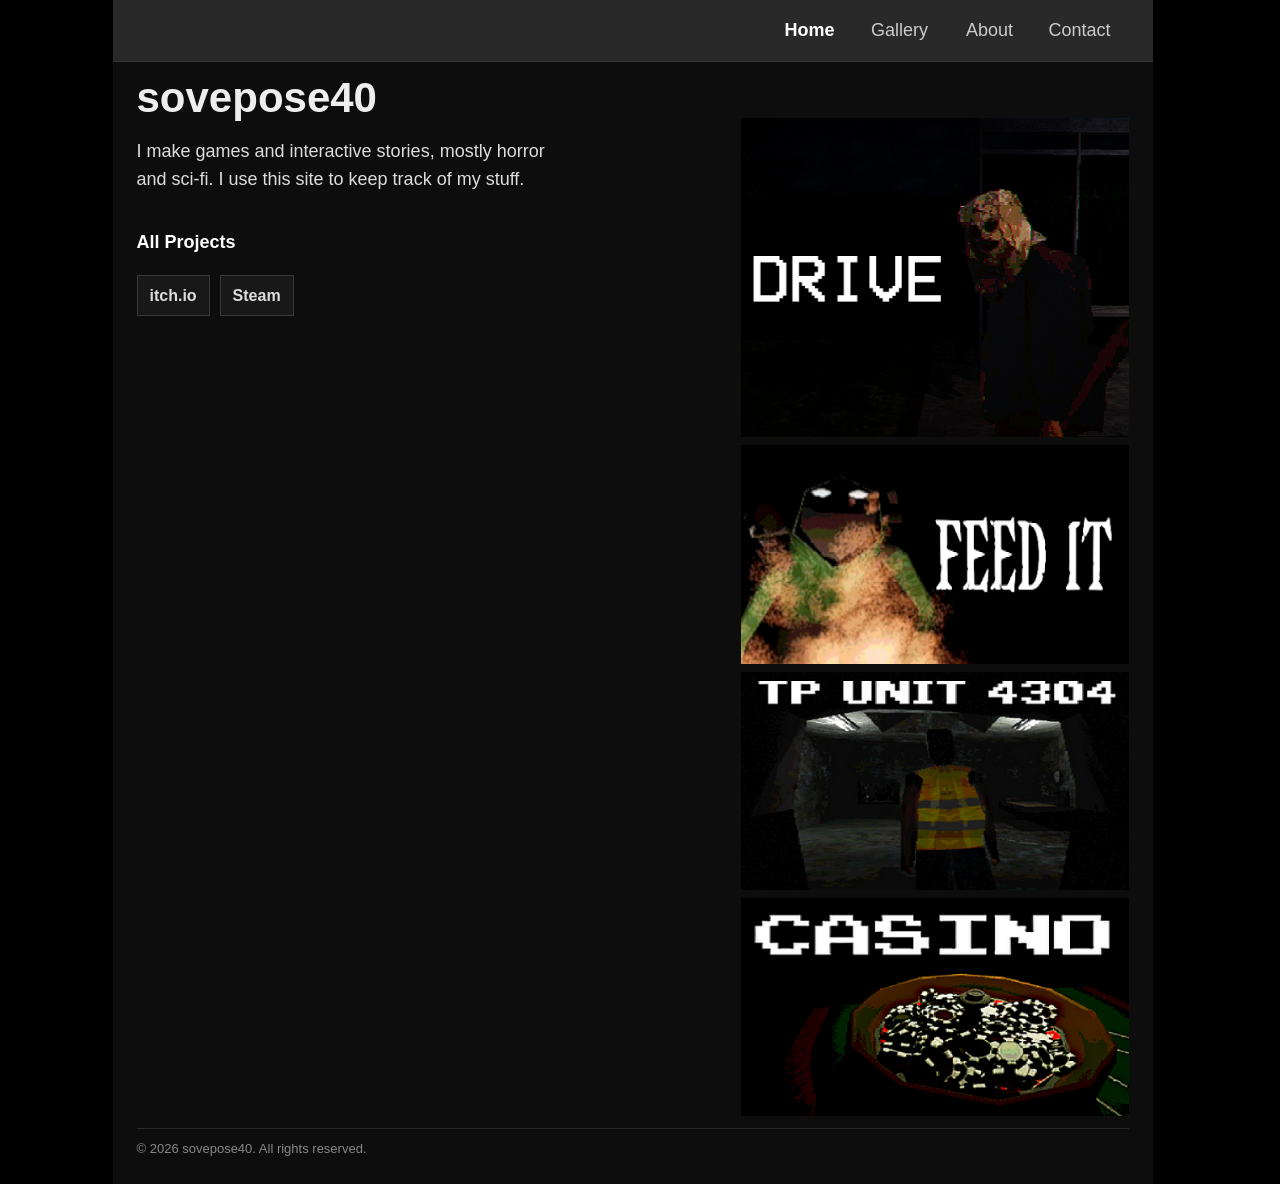
<file: index.html>
<!DOCTYPE html>
<html lang="en">

<head>
    <meta charset="UTF-8">
    <meta name="viewport" content="width=device-width, initial-scale=1.0">

    <title>sovepose40</title>

    <link rel="stylesheet" href="style.css?v=20261013-1">
</head>


<body class="home-page">
    <div class="site">
        <main class="home-layout">
            <header class="home-header">
                <nav aria-label="Main navigation">
                    <a href="./">Home</a>
                    <a href="gallery/">Gallery</a>
                    <a href="about/">About</a>
                    <a href="contact/">Contact</a>
                </nav>
            </header>

            <div class="home-main">
                <header class="home-heading">
                    <h1>sovepose40</h1>
                    <p class="home-intro">I make games and interactive stories, mostly horror and sci-fi. I use this site to keep track of my stuff.</p>
                    
                </header>
                <p class="all-projects-label">All Projects</p>
                <div class="home-platform-links" aria-label="Game platforms">
                    <a href="https://sovepose40.itch.io/" target="_blank" rel="noopener">itch.io</a>
                    <a href="https://store.steampowered.com/curator/46299975" target="_blank" rel="noopener">Steam</a>
                </div>
            </div>

            <aside class="image-rail" aria-label="More game artwork">
                <a href="https://sovepose40.itch.io/" target="_blank" rel="noopener" aria-label="Find Drive on itch.io">
                    <img src="images/DRIVE_LOGO.png" alt="Drive game artwork">
                </a>
                <a href="https://store.steampowered.com/curator/46299975" target="_blank" rel="noopener" aria-label="View Feed It on Steam">
                    <img src="images/feedit_header.png" alt="Feed It title artwork">
                </a>
                <a href="https://sovepose40.itch.io/trash-processing-unit-4304" target="_blank" rel="noopener" aria-label="View Trash Processing Unit 4304 on itch.io">
                    <img src="images/tpunit.png" alt="Trash Processing Unit 4304 game artwork">
                </a>
                <a href="https://sovepose40.itch.io/yes-i-saw-the-godot-tutorial/" target="_blank" rel="noopener" aria-label="View One More Game on itch.io">
                    <img src="images/casino.png" alt="One More Game artwork">
                </a>
            </aside>
            <footer class="home-footer">© 2026 sovepose40. All rights reserved.</footer>
        </main>
    </div>
</body>

</html>
</file>
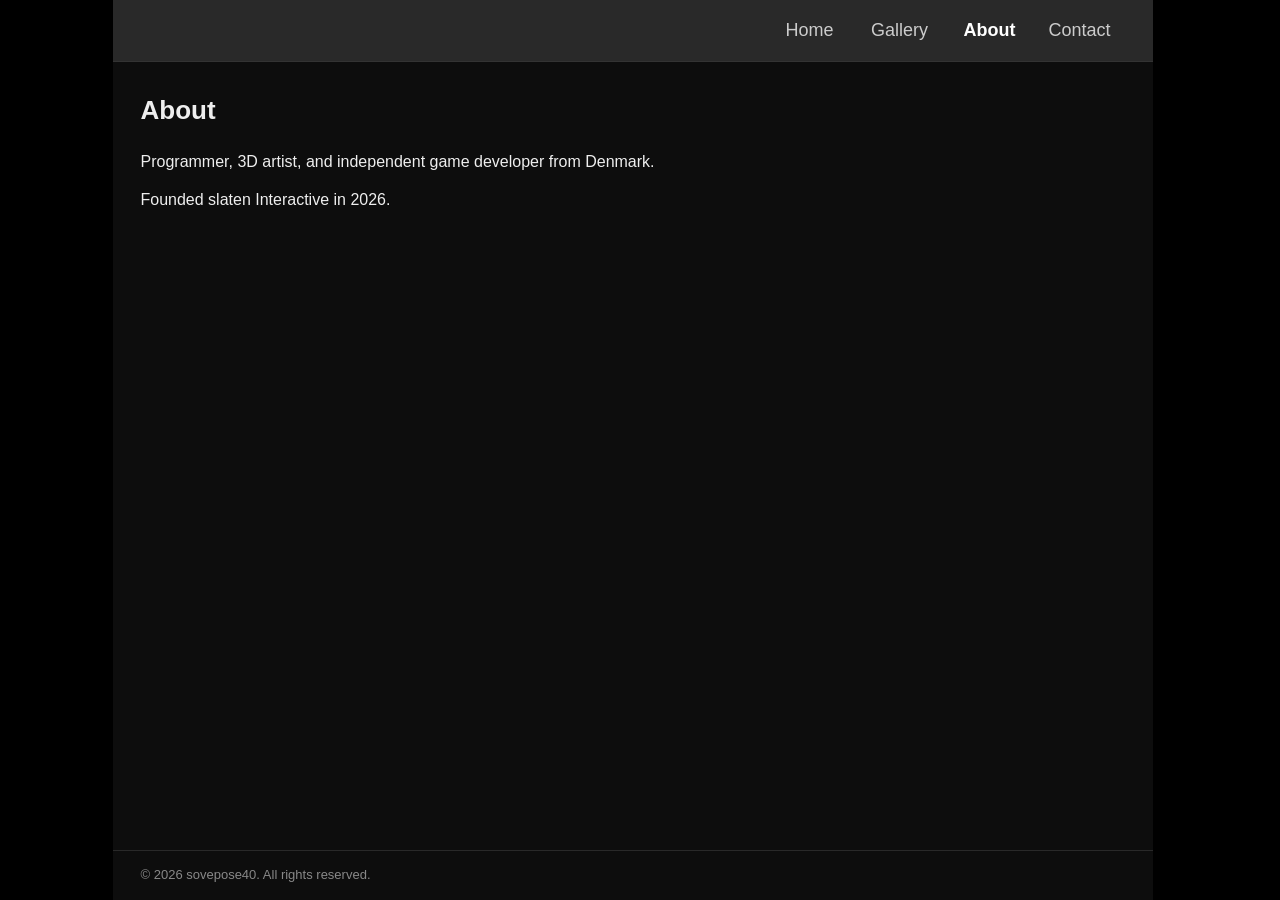
<file: about/index.html>
<!DOCTYPE html>
<html lang="en">

<head>
    <meta charset="UTF-8">
    <meta name="viewport" content="width=device-width, initial-scale=1.0">

    <title>About - sovepose40</title>

    <link rel="stylesheet" href="../style.css?v=20261013-2">
</head>


<body class="content-page">

<div class="site">

    <header class="page-header">
        <nav aria-label="Main navigation">
            <a href="../">Home</a>
            <a href="../gallery/">Gallery</a>
            <a href="./" aria-current="page">About</a>
            <a href="../contact/">Contact</a>
        </nav>
    </header>



    <main class="page-content">


        <h2>About</h2>


        <div class="about-text">
            <p>Programmer, 3D artist, and independent game developer from Denmark.</p>
            <p>Founded slaten Interactive in 2026.</p>
        </div>

    </main>

    <footer class="content-footer">© 2026 sovepose40. All rights reserved.</footer>

</div>

</body>

</html>
</file>
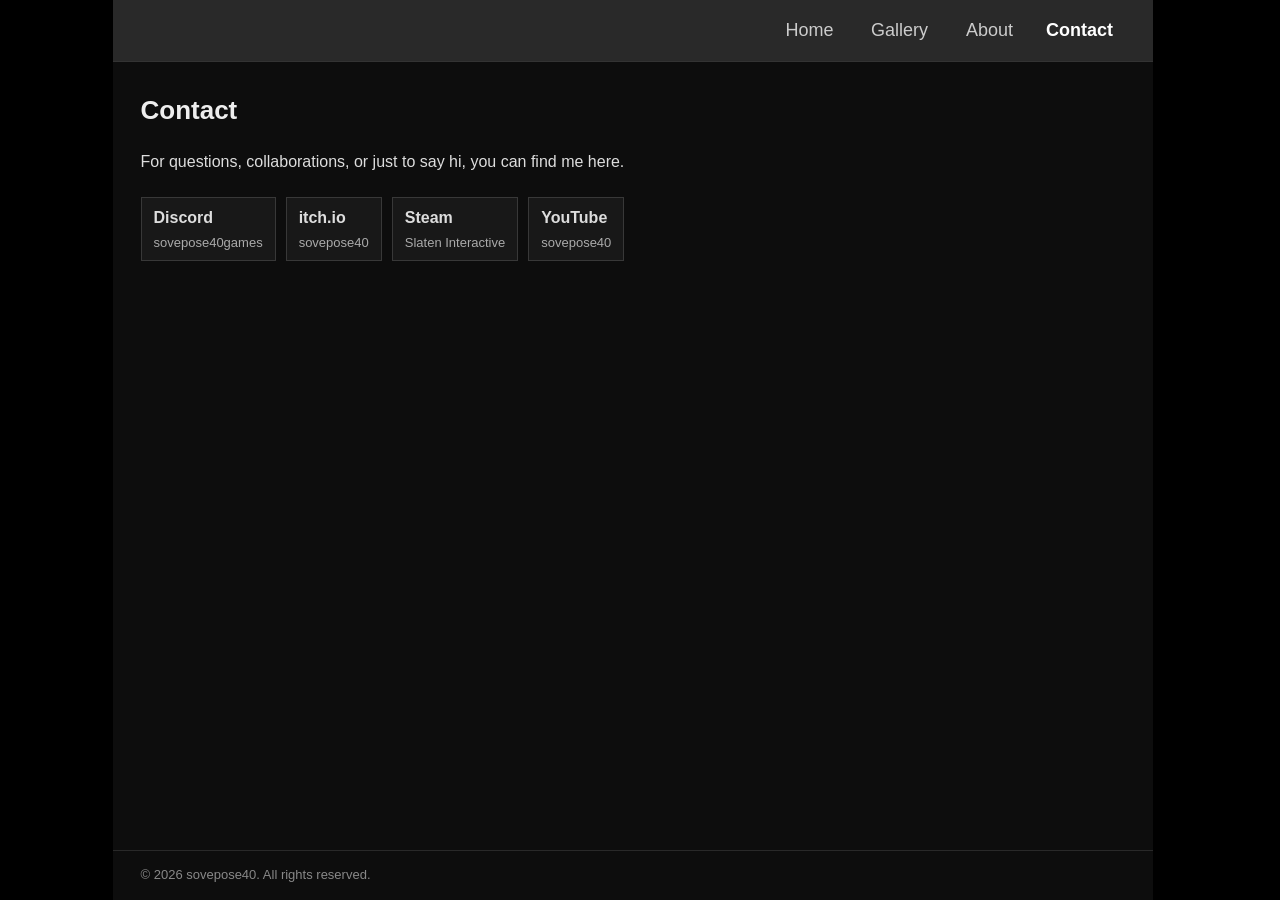
<file: contact/index.html>
<!DOCTYPE html>
<html lang="en">

<head>
    <meta charset="UTF-8">
    <meta name="viewport" content="width=device-width, initial-scale=1.0">

    <title>Contact - sovepose40</title>

    <link rel="stylesheet" href="../style.css?v=20261013-1">
</head>

<body class="content-page">

<div class="site">

    <header class="page-header">
        <nav aria-label="Main navigation">
            <a href="../">Home</a>
            <a href="../gallery/">Gallery</a>
            <a href="../about/">About</a>
            <a href="./" aria-current="page">Contact</a>
        </nav>
    </header>


    <main class="page-content contact-page">

        <h2>Contact</h2>
        <p class="contact-intro">For questions, collaborations, or just to say hi, you can find me here.</p>

        <div class="contact-links">
            <a href="https://discord.com/invite/MJYR3DsEG5">
                <span>Discord</span>
                <span>sovepose40games</span>
            </a>
            <a href="https://sovepose40.itch.io/">
                <span>itch.io</span>
                <span>sovepose40</span>
            </a>
            <a href="https://store.steampowered.com/curator/46299975">
                <span>Steam</span>
                <span>Slaten Interactive</span>
            </a>
            <a href="https://www.youtube.com/@sovepose40">
                <span>YouTube</span>
                <span>sovepose40</span>
            </a>
        </div>

    </main>

    <footer class="content-footer">© 2026 sovepose40. All rights reserved.</footer>

</div>

</body>

</html>
</file>
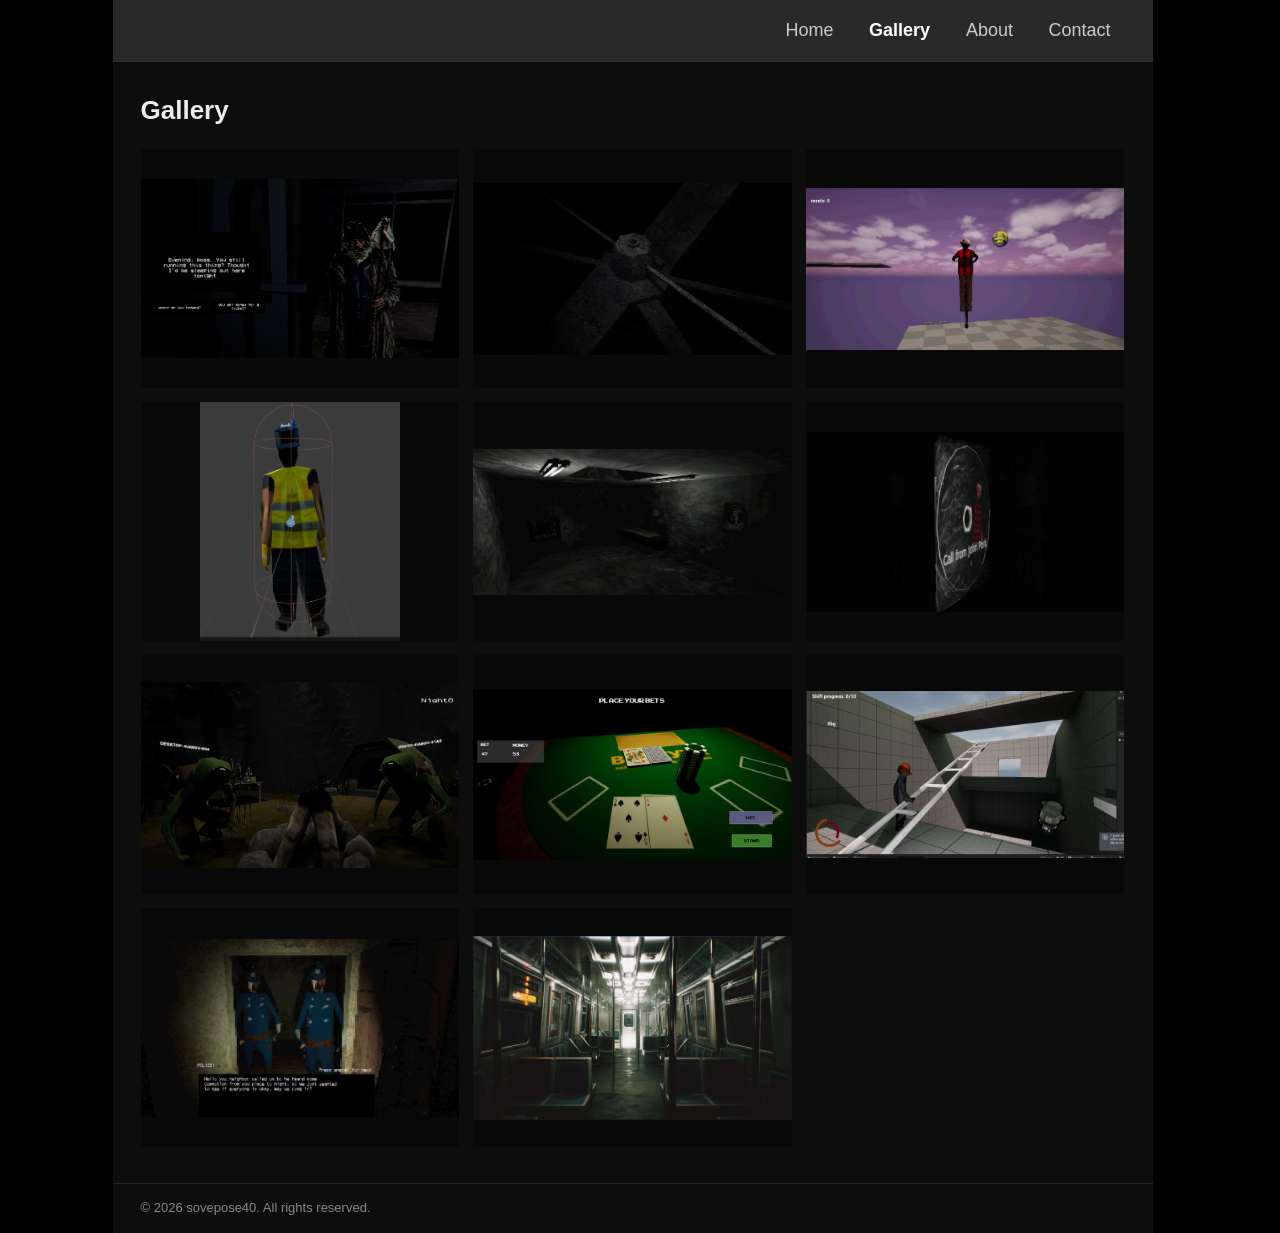
<file: gallery/index.html>
<!DOCTYPE html>
<html lang="en">

<head>
    <meta charset="UTF-8">
    <meta name="viewport" content="width=device-width, initial-scale=1.0">

    <title>Gallery - sovepose40</title>

    <link rel="stylesheet" href="../style.css?v=20261013-1">
</head>


<body class="content-page">

<div class="site">

    <header class="page-header">
        <nav aria-label="Main navigation">
            <a href="../">Home</a>
            <a href="./" aria-current="page">Gallery</a>
            <a href="../about/">About</a>
            <a href="../contact/">Contact</a>
        </nav>
    </header>



    <main class="page-content">


        <h2>Gallery</h2>
        <div class="gallery-preview">
            <button class="gallery-thumb" type="button" aria-label="View larger: Animated Call artwork">
                <img src="../images/sc_homeless.png" alt="Animated Call artwork">
            </button>
            <button class="gallery-thumb" type="button" aria-label="View larger: Mega artwork">
                <img src="../images/mega.png" alt="Mega artwork">
            </button>
            <button class="gallery-thumb" type="button" aria-label="View larger: Animated Call artwork">
                <img src="../images/sc_jpa.png" alt="Animated Call artwork">
            </button>
            <button class="gallery-thumb" type="button" aria-label="View larger: Man artwork">
                <img src="../images/man.png" alt="Man artwork">
            </button>
            <button class="gallery-thumb" type="button" aria-label="View larger: Room from Trash Processing Unit 4304">
                <img src="../images/tpunit_room.png" alt="Room from Trash Processing Unit 4304">
            </button>
             <button class="gallery-thumb" type="button" aria-label="View larger: Animated Call artwork">
                <img src="../images/gallery/call.gif" alt="Animated Call artwork">
            </button>
            <button class="gallery-thumb" type="button" aria-label="View larger: Animated Call artwork">
                <img src="../images/feedit_campfire.png" alt="Animated Call artwork">
            </button>
            <button class="gallery-thumb" type="button" aria-label="View larger: One More Game blackjack artwork">
                <img src="../images/casino_blackjack.png" alt="One More Game blackjack artwork">
            </button>
                <button class="gallery-thumb" type="button" aria-label="View larger: The Tell-Tale Heart police scene">
                <img src="../images/taskmanagers.png" alt="The Tell-Tale Heart police scene">
            </button>
            <button class="gallery-thumb" type="button" aria-label="View larger: The Tell-Tale Heart police scene">
                <img src="../images/gallery/thetelltaleheart_police.png" alt="The Tell-Tale Heart police scene">
            </button>
            <button class="gallery-thumb" type="button" aria-label="View larger: The Tell-Tale Heart police scene">
                <img src="../images/train.png" alt="The Tell-Tale Heart police scene">
            </button>
        </div>

        <dialog class="gallery-viewer" aria-label="Image preview">
            <img class="gallery-viewer-image" alt="">
        </dialog>


    </main>

    <footer class="content-footer">© 2026 sovepose40. All rights reserved.</footer>

</div>

<script src="gallery.js"></script>
</body>

</html>
</file>
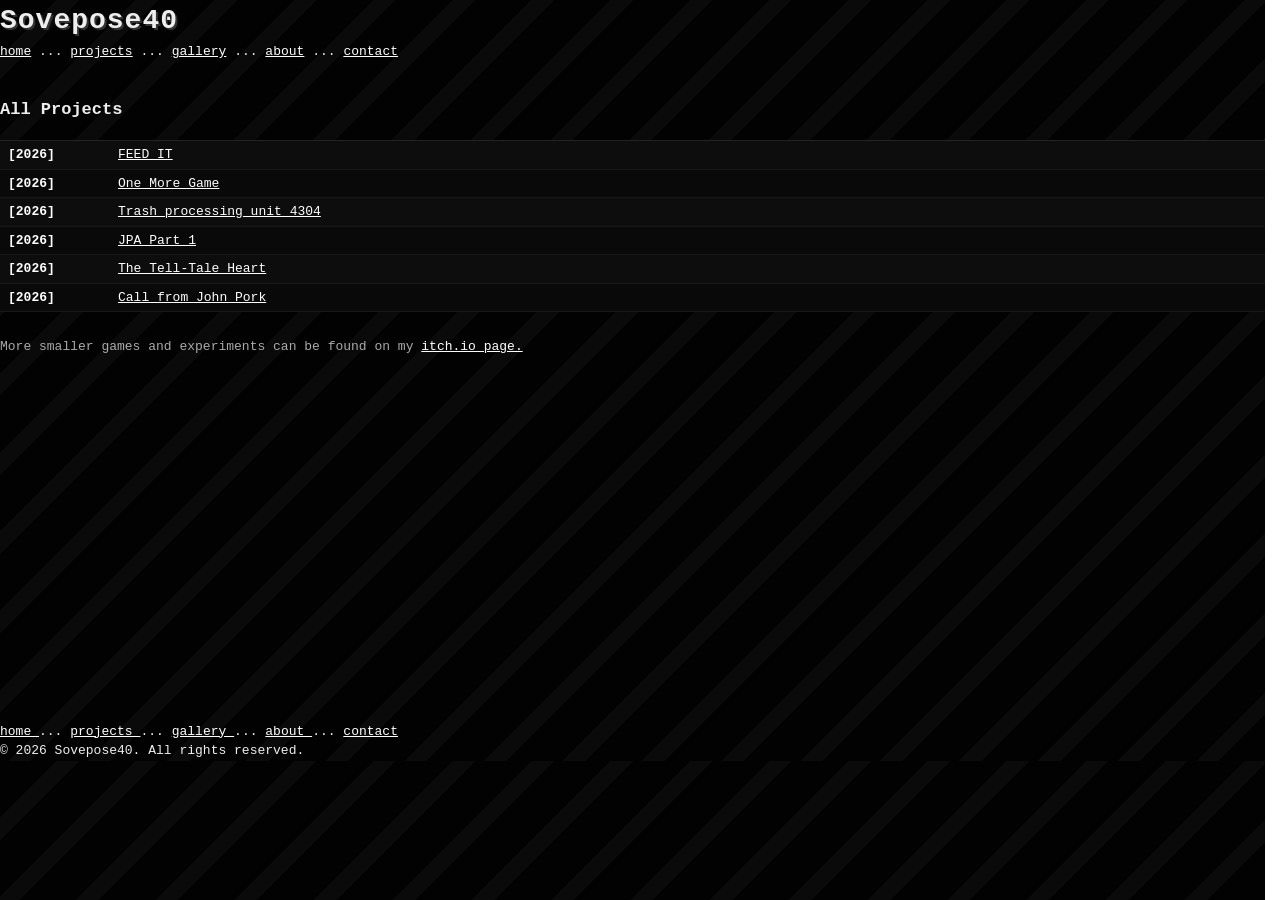
<file: projects/index.html>
<!DOCTYPE html>
<html lang="en">

<head>
    <meta charset="UTF-8">

    <meta
        name="viewport"
        content="width=device-width, initial-scale=1.0"
    >

    <title>Projects - sovepose40</title>

    <link rel="stylesheet" href="../style.css?v=20260909">


    <!-- ONLY affects this Projects page -->
    <style>

        .projects-page {
            min-height: 650px;
            padding: 25px 0 40px;
        }


        .projects-page h2 {
            margin-bottom: 18px;
        }


        /* =====================================
           PROJECT LIST
        ===================================== */

        .project-list {
            width: 100%;

            border-top: 1px solid #222;
        }


        .project-row {
            display: grid;

            grid-template-columns: 100px 1fr;

            gap: 10px;

            width: 100%;

            padding: 4px 8px;

            color: white;

            background: #0d0d0d;

            border-bottom: 1px solid #181818;

            text-decoration: none;
        }


        .project-row:nth-child(even) {
            background: #090909;
        }


        .project-row:hover {
            background: #181818;
            color: white;
        }


        .project-date {
            font-weight: bold;

            white-space: nowrap;
        }


        .project-name {
            white-space: nowrap;

            text-decoration: underline;
        }


        /* =====================================
           ITCH LINK
        ===================================== */

        .more-projects {
            margin-top: 25px;

            color: #aaa;
        }


        /* =====================================
           MOBILE
        ===================================== */

        @media (max-width: 650px) {

            .project-row {
                grid-template-columns: 80px 1fr;
            }

        }

    </style>

</head>


<body>

<div class="page">


    <!-- =====================================
         HEADER
    ====================================== -->

    <header>

        <div class="title-row">

            <h1>
                Sovepose40
            </h1>


        </div>


       <nav>
            <a href="../">home</a>
            <span>...</span>

            <a href="./">projects</a>
            <span>...</span>

            <a href="../gallery/">gallery</a>
            <span>...</span>

            <a href="../about/">about</a>
            <span>...</span>

            <a href="../contact/">contact</a>
        </nav>

    </header>



    <!-- =====================================
         PROJECTS
    ====================================== -->

    <main class="projects-page">

        <h2>
            All Projects
        </h2>


        <div class="project-list">


            <!-- PROJECT 01 -->

            <a
                href="feed-it/"
                class="project-row"
            >

                <span class="project-date">
                    [2026]
                </span>

                <span class="project-name">
                    FEED IT
                </span>

            </a>



            <!-- PROJECT 02 -->

            <a
                href="one-more-game/"
                class="project-row"
            >

                <span class="project-date">
                    [2026]
                </span>

                <span class="project-name">
                    One More Game
                </span>

            </a>

            <!-- PROJECT 06 -->

            <a
                href="tpunit/"
                class="project-row"
            >

                <span class="project-date">
                    [2026]
                </span>

                <span class="project-name">
                    Trash processing unit 4304
                </span>

            </a>


            <!-- PROJECT 04 -->

            <a
                href="jpa-part-1/"
                class="project-row"
            >

                <span class="project-date">
                    [2026]
                </span>

                <span class="project-name">
                    JPA Part 1
                </span>

            </a>


            <!-- PROJECT 05 -->

            <a
                href="tell-tale-heart/"
                class="project-row"
            >

                <span class="project-date">
                    [2026]
                </span>

                <span class="project-name">
                    The Tell-Tale Heart
                </span>

            </a>


            <!-- PROJECT 06 -->

            <a
                href="call-from-john-pork/"
                class="project-row"
            >

                <span class="project-date">
                    [2026]
                </span>

                <span class="project-name">
                    Call from John Pork
                </span>

            </a>





        </div>


        <p class="more-projects">

            More smaller games and experiments can be found on my

            <a
                href="https://sovepose40.itch.io/"
                target="_blank"
            >
                itch.io page.
            </a>

        </p>

    </main>



    <!-- =====================================
         FOOTER
    ====================================== -->

    <footer>

        <div>

            <a href="../">
                home
            </a>

            <span>...</span>

            <a href="./">
                projects
            </a>

            <span>...</span>

            <a href="../gallery/">
                gallery
            </a>

            <span>...</span>

            <a href="../about/">
                about
            </a>

            <span>...</span>

            <a href="../contact/">
                contact
            </a>

        </div>


        <span>
            © 2026 Sovepose40. All rights reserved.
        </span>

    </footer>


</div>

</body>

</html>
</file>
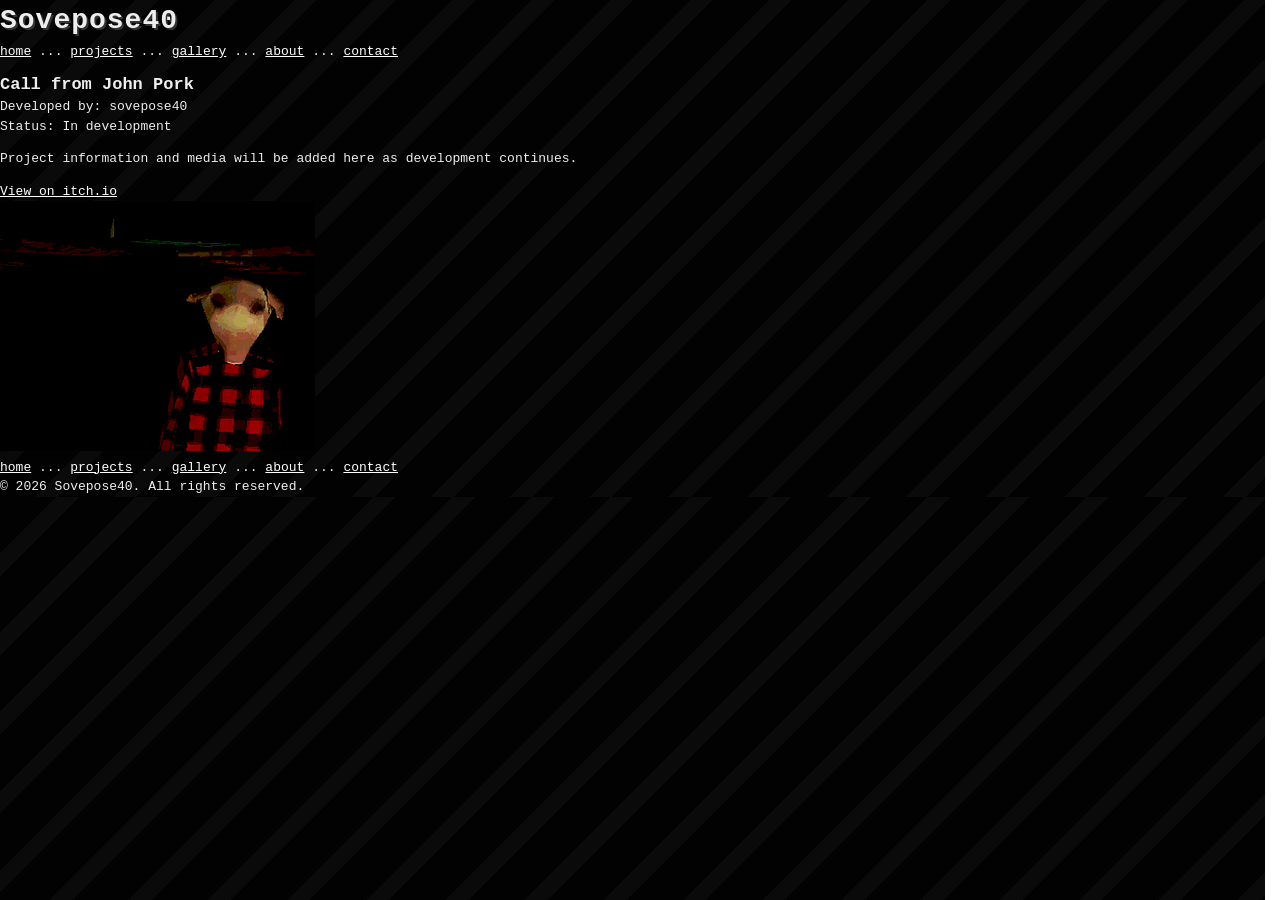
<file: projects/call-from-john-pork/index.html>
<!DOCTYPE html>
<html lang="en">

<head>
    <meta charset="UTF-8">
    <meta name="viewport" content="width=device-width, initial-scale=1.0">
    <title>Call from John Pork - sovepose40</title>
    <link rel="stylesheet" href="../../style.css?v=20260909">
</head>

<body>

<div class="page">

    <header>
        <div class="title-row">
            <h1>Sovepose40</h1>
        </div>

        <nav>
            <a href="../../">home</a>
            <span>...</span>
            <a href="../">projects</a>
            <span>...</span>
            <a href="../../gallery/">gallery</a>
            <span>...</span>
            <a href="../../about/">about</a>
            <span>...</span>
            <a href="../../contact/">contact</a>
        </nav>
    </header>

    <main class="game-page">

        <div class="game-layout">

            <div class="game-info">

                <h2>Call from John Pork</h2>

                <p class="game-details">
                    Developed by: sovepose40<br>
                    Status: In development
                </p>

                <p>
                    Project information and media will be added here as development continues.
                </p>

                <div class="game-buttons">

                    <a
                        href="https://sovepose40.itch.io/call-from-john-pork"
                        target="_blank"
                        rel="noopener"
                    >
                        View on itch.io
                    </a>

                </div>

            </div>

            <div class="game-images">

                <img
                    src="../../images/call from john pork.png"
                    alt="Call from John Pork project artwork"
                >

            </div>

        </div>
    </main>

    <footer>
        <div>
            <a href="../../">home</a>
            <span>...</span>
            <a href="../">projects</a>
            <span>...</span>
            <a href="../../gallery/">gallery</a>
            <span>...</span>
            <a href="../../about/">about</a>
            <span>...</span>
            <a href="../../contact/">contact</a>
        </div>

        <span>© 2026 Sovepose40. All rights reserved.</span>
    </footer>

</div>

</body>

</html>
</file>
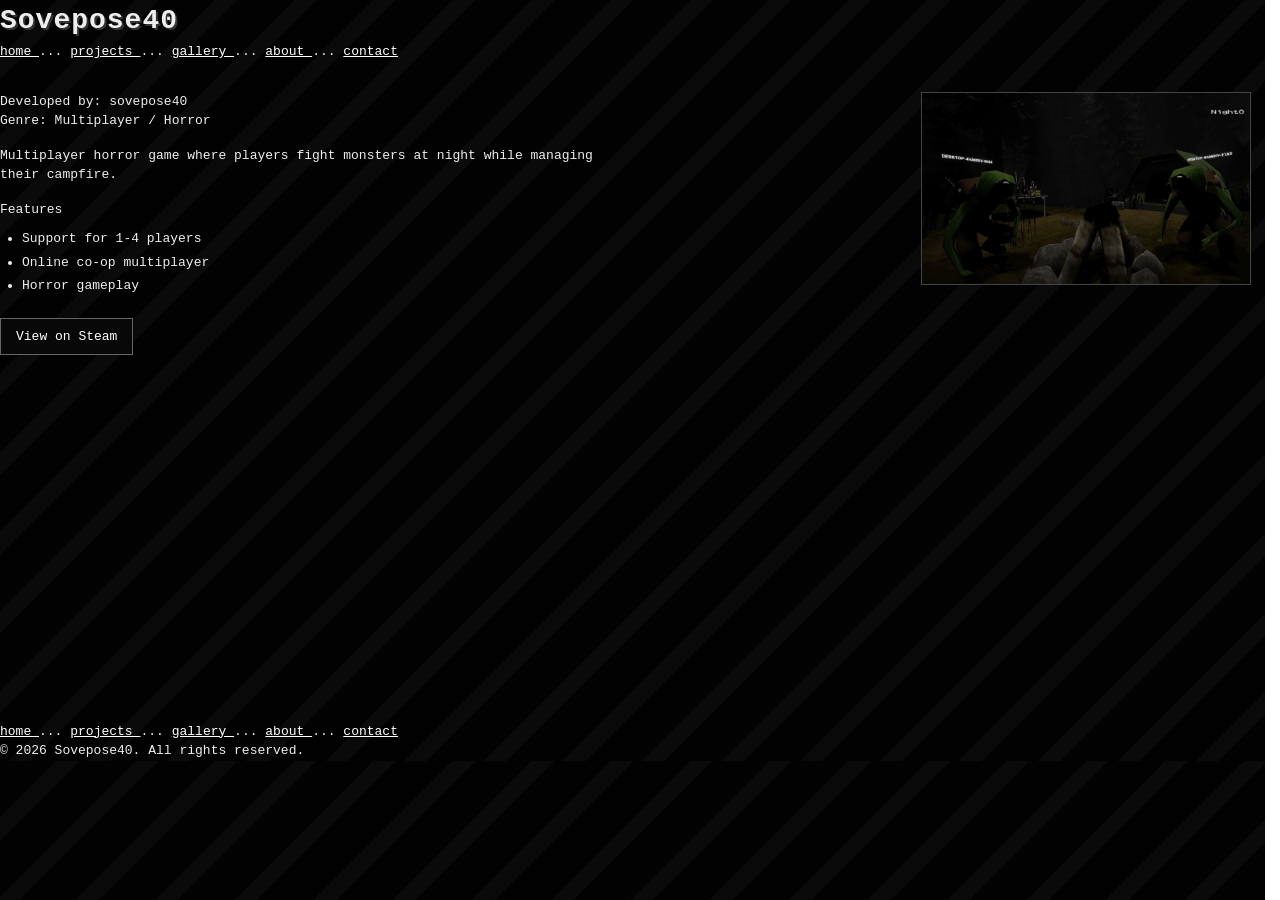
<file: projects/feed-it/index.html>
<!DOCTYPE html>
<html lang="en">

<head>
    <meta charset="UTF-8">

    <meta
        name="viewport"
        content="width=device-width, initial-scale=1.0"
    >

    <title>FEED IT - sovepose40</title>

    <!-- Your normal website CSS -->
    <link rel="stylesheet" href="../../style.css?v=20260909">


    <!--
        CSS ONLY FOR THIS PROJECT PAGE.
        This will NOT change your homepage.
    -->
    <style>

        /* =========================================
           PROJECT PAGE
        ========================================= */

        .game-page {
            min-height: 650px;

            padding: 20px 0 40px;
        }


        /* TITLE */

        .game-title-row {
            display: flex;

            justify-content: space-between;
            align-items: baseline;

            gap: 20px;

            margin-bottom: 15px;
        }


        .game-title-row h2 {
            margin: 0;

            font-size: 22px;
        }


        .game-title-row span {
            font-size: 11px;

            color: #ddd;
        }


        /* =========================================
           TWO COLUMN LAYOUT
        ========================================= */

        .game-layout {
            display: grid;

            grid-template-columns:
                minmax(0, 1fr)
                330px;

            padding-right: 14px;

            gap: 30px;

            align-items: start;
        }


        /* =========================================
           LEFT TEXT
        ========================================= */

        .game-info {
            min-width: 0;
        }


        .game-info p {
            margin-bottom: 15px;
        }


        .game-details {
            line-height: 1.5;
        }


        .game-features {
            margin-top: -5px;
            margin-bottom: 22px;

            padding-left: 22px;
        }


        .game-features li {
            margin-bottom: 4px;
        }


        /* =========================================
           STEAM / ITCH BUTTONS
        ========================================= */

        .game-buttons {
            display: flex;

            flex-wrap: wrap;

            gap: 8px;

            margin-top: 22px;
        }


        .game-buttons a {
            display: inline-block;

            padding: 8px 15px;

            color: white;
            background: #080808;

            border: 1px solid #666;

            text-decoration: none;
        }


        .game-buttons a:hover {
            background: white;

            color: black;

            border-color: white;
        }


        /* =========================================
           RIGHT SIDE IMAGES
        ========================================= */

        .game-images {
            width: 100%;

            display: flex;

            flex-direction: column;

            gap: 12px;
        }


        .game-images img,
        .game-images video {
            display: block;

            width: 100%;
            max-width: 100%;

            height: auto;

            border: 1px solid #444;

            background: #0b0b0b;
        }


        /* =========================================
           MOBILE
        ========================================= */

        @media (max-width: 650px) {

            .game-layout {
                grid-template-columns: 1fr;

                padding-right: 0;
            }


            .game-images {
                width: 100%;
            }


            .game-images img,
            .game-images video {
                width: 100%;
            }

        }

    </style>

</head>


<body>

<div class="page">


    <!-- =========================================
         HEADER
    ========================================== -->

    <header>

        <div class="title-row">

            <h1>
                Sovepose40
            </h1>


        </div>


        <nav>

            <a href="../../">
                home
            </a>
              <span>...</span>

                        <a href="../../projects/">
                projects
            </a>

          

            <span>...</span>

            <a href="../../gallery/">
                gallery
            </a>

            <span>...</span>

            <a href="../../about/">
                about
            </a>

            <span>...</span>

            <a href="../../contact/">
                contact
            </a>

        </nav>

    </header>



    <!-- =========================================
         FEED IT
    ========================================== -->

    <main class="game-page">


        <!-- TWO COLUMNS -->

        <div class="game-layout">


            <!-- =============================
                 LEFT SIDE
            ============================== -->

            <div class="game-info">


                <p class="game-details">

                    Developed by: sovepose40<br>
           
                    Genre: Multiplayer / Horror

                </p>


                <p>
                    Multiplayer horror game where players fight monsters at night while managing their campfire.
                 
                </p>


                <p>
            
                </p>


                <p>
                    Features
                </p>


                <ul class="game-features">

                    <li>
                         Support for 1-4 players 
                    </li>

                    <li>
                        Online co-op multiplayer
                    </li>
                
                    <li>
                        Horror gameplay
                    </li>


                </ul>



                <div class="game-buttons">

                    <a
                        href="https://store.steampowered.com/developer/sovestudio"
                        target="_blank"
                    >
                        View on Steam
                    </a>


                   
                </div>

            </div>



            <!-- =============================
                 RIGHT SIDE
            ============================== -->

            <div class="game-images">


                <!--
                    CHANGE THE FILENAME BELOW
                    TO YOUR ACTUAL IMAGE FILE
                -->

                <img
                    src="../../images/feedit_campfire.png"
                    alt="FEED IT gameplay"
                >



                <!--
                    SECOND IMAGE - OPTIONAL

                    Uncomment this when you have another image:

                <img
                    src="../../images/feed-it-2.jpg"
                    alt="FEED IT gameplay"
                >

                -->



                <!--
                    VIDEO - OPTIONAL

                    You can use this instead of an image:

                <video
                    autoplay
                    muted
                    loop
                    playsinline
                    controls
                >

                    <source
                        src="../../videos/feed-it.mp4"
                        type="video/mp4"
                    >

                </video>

                -->


            </div>


        </div>

    </main>



    <!-- =========================================
         FOOTER
    ========================================== -->

    <footer>

        <div>

            <a href="../../">
                home
            </a>

            <span>...</span>

            <a href="../">
                projects
            </a>

            <span>...</span>

            <a href="../../gallery/">
                gallery
            </a>

            <span>...</span>

            <a href="../../about/">
                about
            </a>

            <span>...</span>

            <a href="../../contact/">
                contact
            </a>

        </div>


        <span>
            © 2026 Sovepose40. All rights reserved.
        </span>

    </footer>


</div>

</body>

</html>
</file>
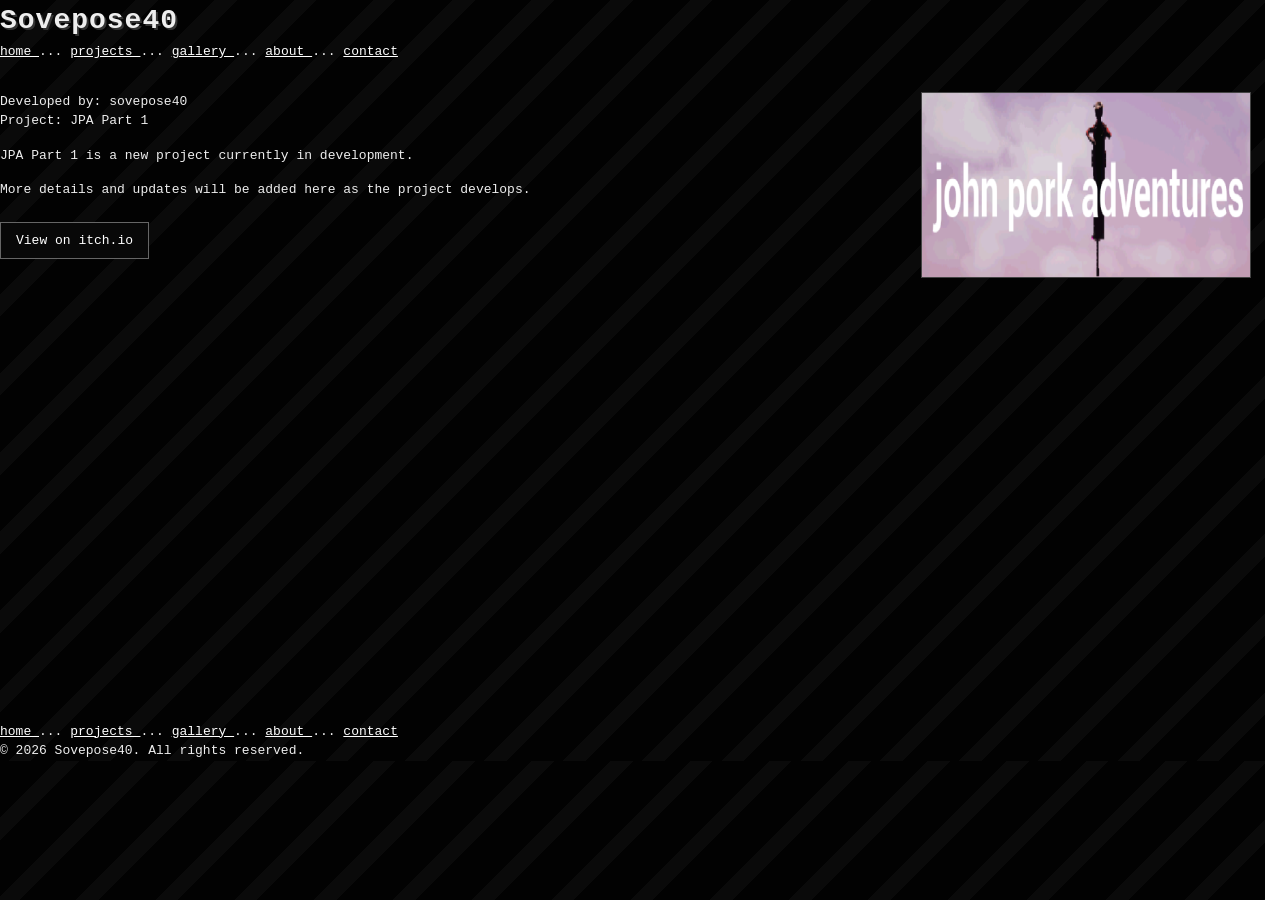
<file: projects/jpa-part-1/index.html>
<!DOCTYPE html>
<html lang="en">

<head>
    <meta charset="UTF-8">

    <meta
        name="viewport"
        content="width=device-width, initial-scale=1.0"
    >

    <title>JPA Part 1 - sovepose40</title>

    <link rel="stylesheet" href="../../style.css?v=20260909">

    <style>

        .game-page {
            min-height: 650px;

            padding: 20px 0 40px;
        }

        .game-layout {
            display: grid;

            grid-template-columns:
                minmax(0, 1fr)
                330px;

            padding-right: 14px;

            gap: 30px;

            align-items: start;
        }

        .game-info {
            min-width: 0;
        }

        .game-info p {
            margin-bottom: 15px;
        }

        .game-details {
            line-height: 1.5;
        }

        .game-buttons {
            display: flex;
            flex-wrap: wrap;
            gap: 8px;
            margin-top: 22px;
        }

        .game-buttons a {
            display: inline-block;
            padding: 8px 15px;
            color: white;
            background: #080808;
            border: 1px solid #666;
            text-decoration: none;
        }

        .game-buttons a:hover {
            background: white;
            color: black;
            border-color: white;
        }

        .game-images {
            width: 100%;

            display: flex;
            flex-direction: column;
            gap: 12px;
        }

        .game-images img {
            display: block;
            width: 100%;
            height: auto;
            border: 1px solid #444;
            background: #0b0b0b;
        }

        @media (max-width: 650px) {

            .game-layout {
                grid-template-columns: 1fr;
                padding-right: 0;
            }

            .game-images {
                width: 100%;
            }

        }

    </style>

</head>

<body>

<div class="page">

    <header>

        <div class="title-row">

            <h1>
                Sovepose40
            </h1>

        </div>

        <nav>

            <a href="../../">
                home
            </a>

            <span>...</span>

            <a href="../">
                projects
            </a>

            <span>...</span>

            <a href="../../gallery/">
                gallery
            </a>

            <span>...</span>

            <a href="../../about/">
                about
            </a>

            <span>...</span>

            <a href="../../contact/">
                contact
            </a>

        </nav>

    </header>

    <main class="game-page">

        <div class="game-layout">

            <div class="game-info">

                <p class="game-details">
                    Developed by: sovepose40<br>
                    Project: JPA Part 1
                </p>

                <p>
                    JPA Part 1 is a new project currently in development.
                </p>

                <p>
                    More details and updates will be added here as the project develops.
                </p>

                <div class="game-buttons">

                    <a
                        href="https://sovepose40.itch.io/john-pork-adventures"
                        target="_blank"
                        rel="noopener"
                    >
                        View on itch.io
                    </a>

                </div>

            </div>

            <div class="game-images">

                <img
                    src="../../images/jpa.png"
                    alt="JPA Part 1 project artwork"
                >

            </div>

        </div>

    </main>

    <footer>

        <div>

            <a href="../../">
                home
            </a>

            <span>...</span>

            <a href="../">
                projects
            </a>

            <span>...</span>

            <a href="../../gallery/">
                gallery
            </a>

            <span>...</span>

            <a href="../../about/">
                about
            </a>

            <span>...</span>

            <a href="../../contact/">
                contact
            </a>

        </div>

        <span>
            © 2026 Sovepose40. All rights reserved.
        </span>

    </footer>

</div>

</body>

</html>
</file>
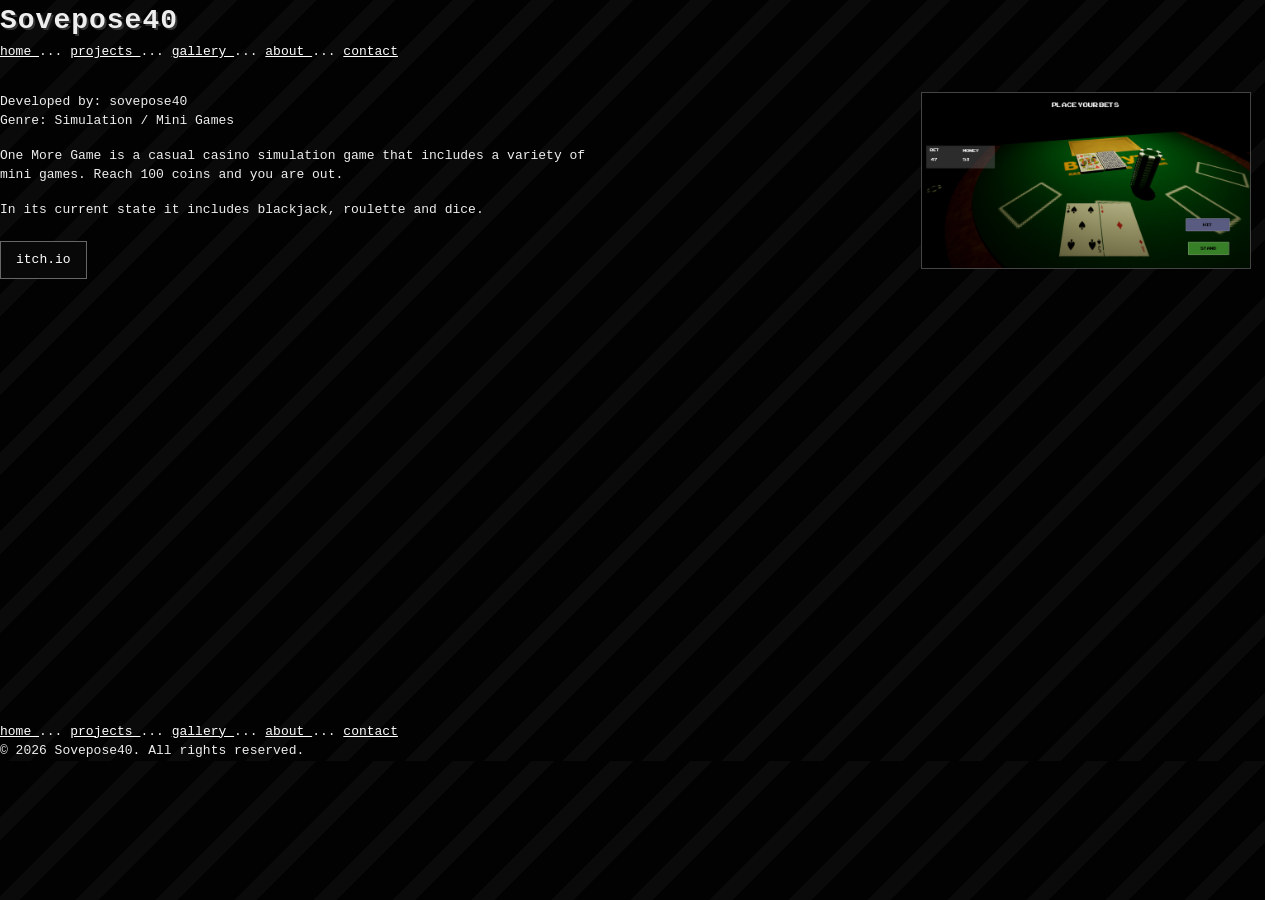
<file: projects/one-more-game/index.html>
<!DOCTYPE html>
<html lang="en">

<head>
    <meta charset="UTF-8">

    <meta
        name="viewport"
        content="width=device-width, initial-scale=1.0"
    >

    <title>FEED IT - sovepose40</title>

    <!-- Your normal website CSS -->
    <link rel="stylesheet" href="../../style.css?v=20260909">


    <!--
        CSS ONLY FOR THIS PROJECT PAGE.
        This will NOT change your homepage.
    -->
    <style>

        /* =========================================
           PROJECT PAGE
        ========================================= */

        .game-page {
            min-height: 650px;

            padding: 20px 0 40px;
        }


        /* TITLE */

        .game-title-row {
            display: flex;

            justify-content: space-between;
            align-items: baseline;

            gap: 20px;

            margin-bottom: 15px;
        }


        .game-title-row h2 {
            margin: 0;

            font-size: 22px;
        }


        .game-title-row span {
            font-size: 11px;

            color: #ddd;
        }


        /* =========================================
           TWO COLUMN LAYOUT
        ========================================= */

        .game-layout {
            display: grid;

            grid-template-columns:
                minmax(0, 1fr)
                330px;

            padding-right: 14px;

            gap: 30px;

            align-items: start;
        }


        /* =========================================
           LEFT TEXT
        ========================================= */

        .game-info {
            min-width: 0;
        }


        .game-info p {
            margin-bottom: 15px;
        }


        .game-details {
            line-height: 1.5;
        }


        .game-features {
            margin-top: -5px;
            margin-bottom: 22px;

            padding-left: 22px;
        }


        .game-features li {
            margin-bottom: 4px;
        }


        /* =========================================
           STEAM / ITCH BUTTONS
        ========================================= */

        .game-buttons {
            display: flex;

            flex-wrap: wrap;

            gap: 8px;

            margin-top: 22px;
        }


        .game-buttons a {
            display: inline-block;

            padding: 8px 15px;

            color: white;
            background: #080808;

            border: 1px solid #666;

            text-decoration: none;
        }


        .game-buttons a:hover {
            background: white;

            color: black;

            border-color: white;
        }


        /* =========================================
           RIGHT SIDE IMAGES
        ========================================= */

        .game-images {
            width: 100%;

            display: flex;

            flex-direction: column;

            gap: 12px;
        }


        .game-images img,
        .game-images video {
            display: block;

            width: 100%;
            max-width: 100%;

            height: auto;

            border: 1px solid #444;

            background: #0b0b0b;
        }


        /* =========================================
           MOBILE
        ========================================= */

        @media (max-width: 650px) {

            .game-layout {
                grid-template-columns: 1fr;

                padding-right: 0;
            }


            .game-images {
                width: 100%;
            }


            .game-images img,
            .game-images video {
                width: 100%;
            }

        }

    </style>

</head>


<body>

<div class="page">


    <!-- =========================================
         HEADER
    ========================================== -->

    <header>

        <div class="title-row">

            <h1>
                Sovepose40
            </h1>


        </div>


        <nav>

            <a href="../../">
                home
            </a>

            <span>...</span>

            <a href="../">
                projects
            </a>

            <span>...</span>

            <a href="../../gallery/">
                gallery
            </a>

            <span>...</span>

            <a href="../../about/">
                about
            </a>

            <span>...</span>

            <a href="../../contact/">
                contact
            </a>

        </nav>

    </header>



    <!-- =========================================
         FEED IT
    ========================================== -->

    <main class="game-page">


        <!-- TWO COLUMNS -->

        <div class="game-layout">


            <!-- =============================
                 LEFT SIDE
            ============================== -->

            <div class="game-info">


                <p class="game-details">

                    Developed by: sovepose40<br>

                                Genre: Simulation / Mini Games<br>

                </p>


                <p>
                    One More Game is a casual casino simulation game that includes a variety of mini games. Reach 100 coins and you are out.
                </p>
In its current state it includes blackjack, roulette and dice.

                <p>
                  
                </p>


               



                <div class="game-buttons">

                    


                    <a
                        href="https://sovepose40.itch.io/yes-i-saw-the-godot-tutorial/"
                        target="_blank"
                    >
                        itch.io
                    </a>

                </div>

            </div>



            <!-- =============================
                 RIGHT SIDE
            ============================== -->

            <div class="game-images">


                <!--
                    CHANGE THE FILENAME BELOW
                    TO YOUR ACTUAL IMAGE FILE
                -->

                <img
                    src="../../images/casino_blackjack.png"
                    alt="FEED IT gameplay"
                >



                <!--
                    SECOND IMAGE - OPTIONAL

                    Uncomment this when you have another image:

                <img
                    src="../../images/feed-it-2.jpg"
                    alt="FEED IT gameplay"
                >

                -->



                <!--
                    VIDEO - OPTIONAL

                    You can use this instead of an image:

                <video
                    autoplay
                    muted
                    loop
                    playsinline
                    controls
                >

                    <source
                        src="../../videos/feed-it.mp4"
                        type="video/mp4"
                    >

                </video>

                -->


            </div>


        </div>

    </main>



    <!-- =========================================
         FOOTER
    ========================================== -->

    <footer>

        <div>

            <a href="../../">
                home
            </a>

            <span>...</span>

            <a href="../">
                projects
            </a>

            <span>...</span>

            <a href="../../gallery/">
                gallery
            </a>

            <span>...</span>

            <a href="../../about/">
                about
            </a>

            <span>...</span>

            <a href="../../contact/">
                contact
            </a>

        </div>


        <span>
            © 2026 Sovepose40. All rights reserved.
        </span>

    </footer>


</div>

</body>

</html>
</file>
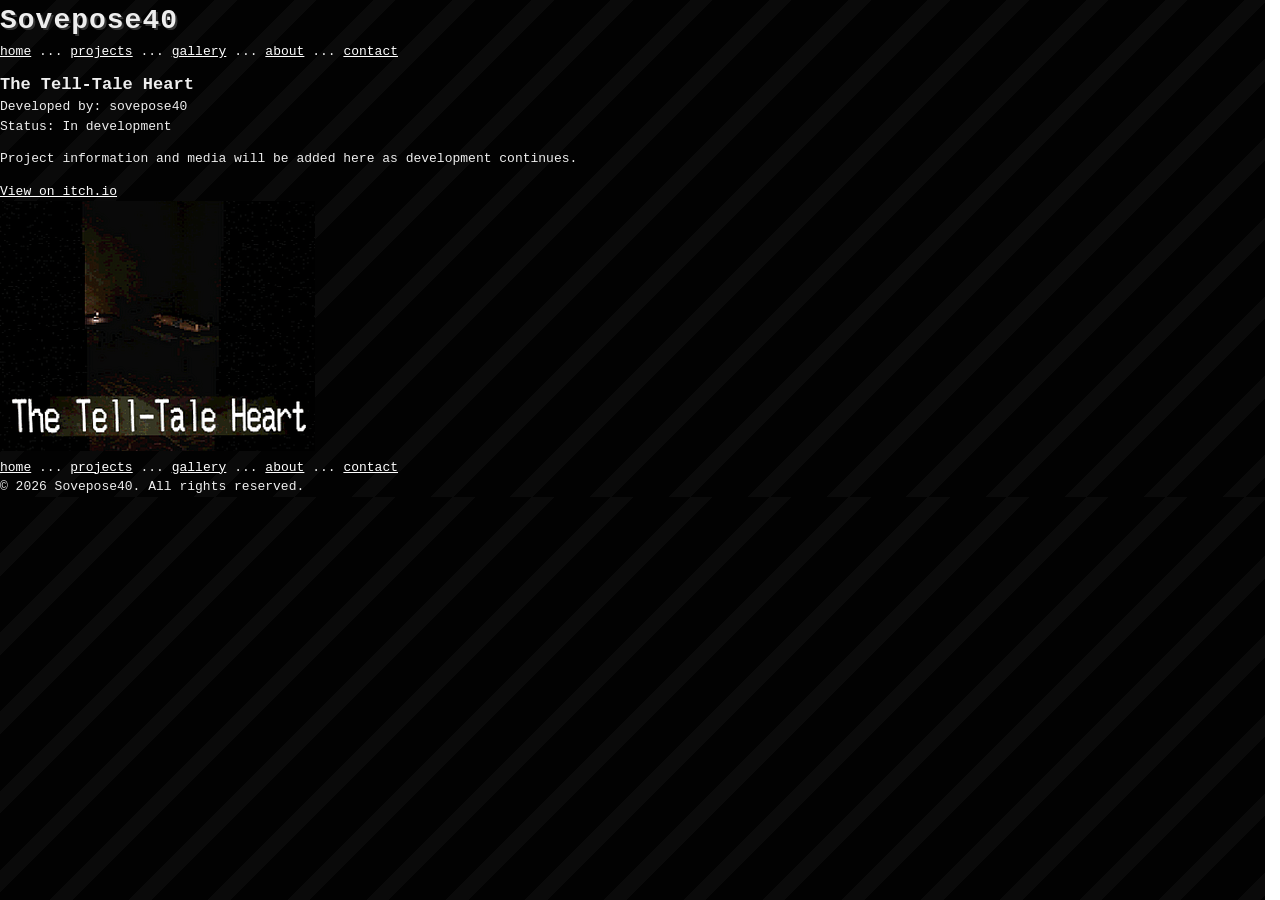
<file: projects/tell-tale-heart/index.html>
<!DOCTYPE html>
<html lang="en">

<head>
    <meta charset="UTF-8">
    <meta name="viewport" content="width=device-width, initial-scale=1.0">
    <title>The Tell-Tale Heart - sovepose40</title>
    <link rel="stylesheet" href="../../style.css?v=20260909">
</head>

<body>

<div class="page">

    <header>
        <div class="title-row">
            <h1>Sovepose40</h1>
        </div>

        <nav>
            <a href="../../">home</a>
            <span>...</span>
            <a href="../">projects</a>
            <span>...</span>
            <a href="../../gallery/">gallery</a>
            <span>...</span>
            <a href="../../about/">about</a>
            <span>...</span>
            <a href="../../contact/">contact</a>
        </nav>
    </header>

    <main class="game-page">

        <div class="game-layout">

            <div class="game-info">

                <h2>The Tell-Tale Heart</h2>

                <p class="game-details">
                    Developed by: sovepose40<br>
                    Status: In development
                </p>

                <p>
                    Project information and media will be added here as development continues.
                </p>

                <div class="game-buttons">

                    <a
                        href="https://sovepose40.itch.io/the-tell-tale-heart"
                        target="_blank"
                        rel="noopener"
                    >
                        View on itch.io
                    </a>

                </div>

            </div>

            <div class="game-images">

                <img
                    src="../../images/teh tell tale heart.png"
                    alt="The Tell-Tale Heart project artwork"
                >

            </div>

        </div>
    </main>

    <footer>
        <div>
            <a href="../../">home</a>
            <span>...</span>
            <a href="../">projects</a>
            <span>...</span>
            <a href="../../gallery/">gallery</a>
            <span>...</span>
            <a href="../../about/">about</a>
            <span>...</span>
            <a href="../../contact/">contact</a>
        </div>

        <span>© 2026 Sovepose40. All rights reserved.</span>
    </footer>

</div>

</body>

</html>
</file>
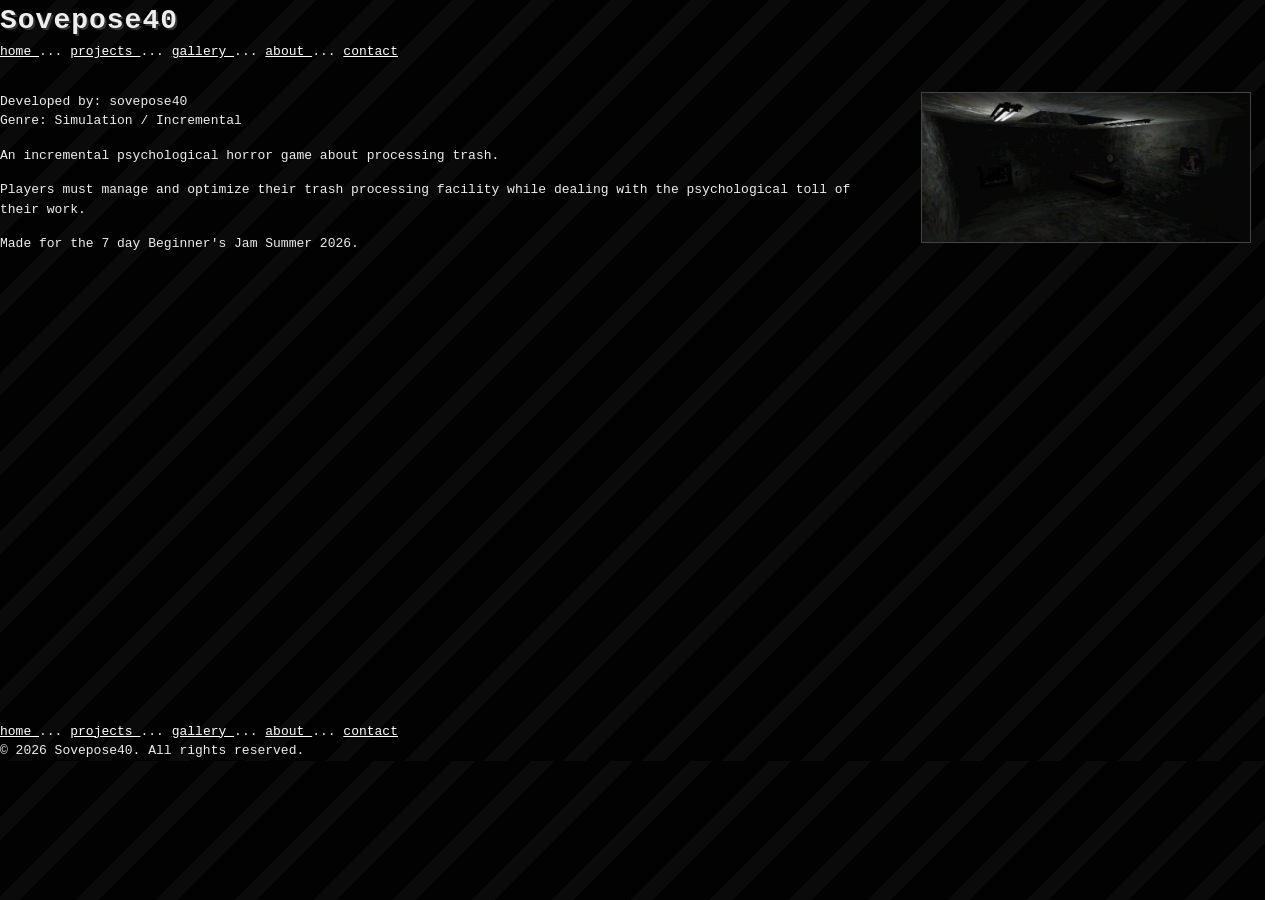
<file: projects/tpunit/index.html>
<!DOCTYPE html>
<html lang="en">

<head>
    <meta charset="UTF-8">

    <meta
        name="viewport"
        content="width=device-width, initial-scale=1.0"
    >

    <title>FEED IT - sovepose40</title>

    <!-- Your normal website CSS -->
    <link rel="stylesheet" href="../../style.css?v=20260909">


    <!--
        CSS ONLY FOR THIS PROJECT PAGE.
        This will NOT change your homepage.
    -->
    <style>

        /* =========================================
           PROJECT PAGE
        ========================================= */

        .game-page {
            min-height: 650px;

            padding: 20px 0 40px;
        }


        /* TITLE */

        .game-title-row {
            display: flex;

            justify-content: space-between;
            align-items: baseline;

            gap: 20px;

            margin-bottom: 15px;
        }


        .game-title-row h2 {
            margin: 0;

            font-size: 22px;
        }


        .game-title-row span {
            font-size: 11px;

            color: #ddd;
        }


        /* =========================================
           TWO COLUMN LAYOUT
        ========================================= */

        .game-layout {
            display: grid;

            grid-template-columns:
                minmax(0, 1fr)
                330px;

            padding-right: 14px;

            gap: 30px;

            align-items: start;
        }


        /* =========================================
           LEFT TEXT
        ========================================= */

        .game-info {
            min-width: 0;
        }


        .game-info p {
            margin-bottom: 15px;
        }


        .game-details {
            line-height: 1.5;
        }


        .game-features {
            margin-top: -5px;
            margin-bottom: 22px;

            padding-left: 22px;
        }


        .game-features li {
            margin-bottom: 4px;
        }


        /* =========================================
           STEAM / ITCH BUTTONS
        ========================================= */

        .game-buttons {
            display: flex;

            flex-wrap: wrap;

            gap: 8px;

            margin-top: 22px;
        }


        .game-buttons a {
            display: inline-block;

            padding: 8px 15px;

            color: white;
            background: #080808;

            border: 1px solid #666;

            text-decoration: none;
        }


        .game-buttons a:hover {
            background: white;

            color: black;

            border-color: white;
        }


        /* =========================================
           RIGHT SIDE IMAGES
        ========================================= */

        .game-images {
            width: 100%;

            display: flex;

            flex-direction: column;

            gap: 12px;
        }


        .game-images img,
        .game-images video {
            display: block;

            width: 100%;
            max-width: 100%;

            height: auto;

            border: 1px solid #444;

            background: #0b0b0b;
        }


        /* =========================================
           MOBILE
        ========================================= */

        @media (max-width: 650px) {

            .game-layout {
                grid-template-columns: 1fr;

                padding-right: 0;
            }


            .game-images {
                width: 100%;
            }


            .game-images img,
            .game-images video {
                width: 100%;
            }

        }

    </style>

</head>


<body>

<div class="page">


    <!-- =========================================
         HEADER
    ========================================== -->

    <header>

        <div class="title-row">

            <h1>
                Sovepose40
            </h1>


        </div>


        <nav>

            <a href="../../">
                home
            </a>

            <span>...</span>

            <a href="../">
                projects
            </a>

            <span>...</span>

            <a href="../../gallery/">
                gallery
            </a>

            <span>...</span>

            <a href="../../about/">
                about
            </a>

            <span>...</span>

            <a href="../../contact/">
                contact
            </a>

        </nav>

    </header>



    <!-- =========================================
         FEED IT
    ========================================== -->

    <main class="game-page">


        <!-- TWO COLUMNS -->

        <div class="game-layout">


            <!-- =============================
                 LEFT SIDE
            ============================== -->

            <div class="game-info">


                <p class="game-details">

                    Developed by: sovepose40<br>

            
                    Genre: Simulation / Incremental<br>

                </p>


                <p>
                    An incremental psychological horror game about processing trash. 
                
                    </p>
                    Players must manage and optimize their trash processing facility while dealing with the psychological toll of their work.
                </p>

Made for the 7 day Beginner's Jam Summer 2026.
                <p>
                  
                </p>



            </div>



            <!-- =============================
                 RIGHT SIDE
            ============================== -->

            <div class="game-images">


                <!--
                    CHANGE THE FILENAME BELOW
                    TO YOUR ACTUAL IMAGE FILE
                -->

                <img
                    src="../../images/tpunit_room.png"
                    alt="FEED IT gameplay"
                >



                <!--
                    SECOND IMAGE - OPTIONAL

                    Uncomment this when you have another image:

                <img
                    src="../../images/feed-it-2.jpg"
                    alt="FEED IT gameplay"
                >

                -->



                <!--
                    VIDEO - OPTIONAL

                    You can use this instead of an image:

                <video
                    autoplay
                    muted
                    loop
                    playsinline
                    controls
                >

                    <source
                        src="../../videos/feed-it.mp4"
                        type="video/mp4"
                    >

                </video>

                -->


            </div>


        </div>

    </main>



    <!-- =========================================
         FOOTER
    ========================================== -->

    <footer>

        <div>

            <a href="../../">
                home
            </a>

            <span>...</span>

            <a href="../">
                projects
            </a>

            <span>...</span>

            <a href="../../gallery/">
                gallery
            </a>

            <span>...</span>

            <a href="../../about/">
                about
            </a>

            <span>...</span>

            <a href="../../contact/">
                contact
            </a>

        </div>


        <span>
            © 2026 Sovepose40. All rights reserved.
        </span>

    </footer>


</div>

</body>

</html>
</file>
<file: style.css>
/* =========================================================
   BASIC
========================================================= */

* {
    box-sizing: border-box;
}

html {
    scroll-behavior: smooth;
    scrollbar-gutter: stable;
}

body {
    margin: 0;

    background:
        repeating-linear-gradient(
            135deg,
            #020202,
            #020202 40px,
            #0a0a0a 40px,
            #0a0a0a 56px
        );

    color: #eeeeee;

    font-family:
        "Courier New",
        Courier,
        monospace;

    font-size: 13px;
    line-height: 1.5;
}


/* =========================================================
   SITE
========================================================= */

.site {
    width: min(780px, 94%);
    min-height: 100vh;

    margin: 0 auto;
    padding: 14px;

    display: flex;
    flex-direction: column;

    background: #000;

    border-left: 1px solid #333;
    border-right: 1px solid #333;
}


/* =========================================================
   TEXT
========================================================= */

h1,
h2,
p {
    margin-top: 0;
}

h1 {
    margin: 0;

    font-size: 28px;
    font-weight: 900;

    letter-spacing: 1px;

    text-shadow:
        2px 2px 0 #333;
}

h2 {
    margin: 0;

    font-size: 17px;
}

p {
    max-width: 620px;
}

a {
    color: white;

    text-decoration: underline;
}

a:hover {
    color: black;
    background: white;
}


/* =========================================================
   HEADER
========================================================= */

header {
    padding-bottom: 10px;
}

/* =========================================================
   SECTIONS
========================================================= */

section {
    padding: 18px 0;

    border-bottom: 1px solid #444;
}

.section-heading {
    display: flex;

    justify-content: space-between;
    align-items: baseline;

    gap: 20px;

    margin-bottom: 13px;
}

.section-heading span {
    color: #777;

    font-size: 10px;
}


/* =========================================================
   NORMAL PAGES
========================================================= */

.page-content {
    padding: 22px 0 35px;
}

.page-content > h2 {
    margin-bottom: 18px;
}


/* =========================================================
   ABOUT
========================================================= */

.about-text {
    max-width: 650px;
}

.about-text p {
    margin-bottom: 12px;
}

.tools {
    margin-top: 15px;

    color: #aaa;

    font-size: 11px;
}

/* =========================================================
   CONTACT
========================================================= */

.contact-page {
    max-width: 720px;
}

.contact-page h2 {
    margin-bottom: 14px;
}

.contact-intro {
    margin-bottom: 22px;
    color: #ddd;
}

.contact-links {
    display: flex;
    flex-wrap: wrap;
    gap: 10px;
}

.contact-links a {
    display: flex;
    flex-direction: column;
    gap: 2px;
    padding: 7px 12px;
    color: #ddd;
    background: #181818;
    border: 1px solid #383838;
    font-weight: 600;
    text-decoration: none;
}

.contact-links a span:last-child {
    color: #aaa;
    font-size: 13px;
    font-weight: 400;
}

.contact-links a:hover {
    color: #fff;
    background: #242424;
    border-color: #666;
    text-decoration: none;
}

.contact-links a:hover span:last-child {
    color: #fff;
}


/* ELSEWHERE */

.elsewhere {
    margin-top: 5px;
}

.elsewhere h3 {
    margin-bottom: 8px;

    font-size: 13px;
}

.elsewhere p {
    margin-bottom: 8px;

    color: #aaa;
}

.elsewhere-links {
    display: flex;
    flex-wrap: wrap;

    gap: 7px;
}

.elsewhere-links span {
    color: #555;
}


/* =========================================================
   MOBILE
========================================================= */

@media (max-width: 650px) {

    .site {
        width: 100%;

        border-left: none;
        border-right: none;
    }


    h1 {
        font-size: 23px;
    }


    .section-heading {
        display: block;
    }


    .section-heading span {
        display: block;

        margin-top: 3px;
    }


}


/* =========================================================
   HOME
========================================================= */

.home-page {
    min-width: 320px;
    background: #000;
    color: #eee;
    font-family: Arial, sans-serif;
    font-size: 16px;
    line-height: 1.6;
}

.home-page .site {
    width: min(1040px, 100%);
    min-height: 100vh;
    padding: 0;
    background: transparent;
    border: 0;
}

.home-layout {
    display: grid;
    grid-template-columns: minmax(0, 1.2fr) minmax(280px, 0.8fr);
    align-items: start;
    align-content: start;
    column-gap: 22px;
    row-gap: 0;
    min-height: 100vh;
    padding: 24px;
    background: #0d0d0d;
}

.home-header {
    grid-column: 1 / -1;
    display: flex;
    justify-content: flex-end;
    width: calc(100% + 48px);
    margin: -24px 0 0 -24px;
    padding: 16px 28px;
    background: #292929;
    border-bottom: 1px solid #333;
}

.home-header nav,
.page-header nav {
    display: grid;
    grid-template-columns: repeat(4, minmax(0, 1fr));
    width: min(360px, 100%);
    margin: 0;
    padding: 0;
    background: transparent;
    border: 0;
}

.home-header nav a,
.page-header nav a {
    justify-self: center;
    color: #ccc;
    font-size: 18px;
    text-decoration: none;
    text-underline-offset: 4px;
    white-space: nowrap;
}

.home-header nav a:first-child {
    color: #fff;
    font-weight: 700;
}

.home-main {
    padding: 12px 0 0;
}

.home-page .home-main h1 {
    margin: 0 0 16px;
    font-size: 42px;
    font-weight: 700;
    line-height: 1.15;
    letter-spacing: 0;
    text-shadow: none;
}

.home-heading {
    margin-bottom: 24px;
}

.home-intro {
    max-width: 440px;
    margin: 0;
    color: #ddd;
    font-size: 18px;
    line-height: 1.55;
}

.home-details {
    max-width: 480px;
    margin: 16px 0 22px;
    color: #bbb;
    line-height: 1.6;
}

.home-page a:hover {
    color: #fff;
    background: transparent;
    text-decoration: underline;
}

.home-page a:focus-visible {
    outline: 2px solid #fff;
    outline-offset: 4px;
}

.all-projects-label {
    display: inline-block;
    margin: 0;
    color: #fff;
    font-size: 18px;
    font-weight: 600;
}

.home-platform-links {
    display: flex;
    flex-wrap: wrap;
    gap: 10px;
    margin-top: 18px;
}

.home-platform-links a {
    padding: 7px 12px;
    color: #ddd;
    background: #181818;
    border: 1px solid #383838;
    font-weight: 600;
    text-decoration: none;
}

.home-platform-links a:hover {
    color: #fff;
    background: #242424;
    border-color: #666;
    text-decoration: none;
}

.image-rail {
    display: grid;
    gap: 8px;
    margin-top: 56px;
}

.image-rail a {
    display: block;
    overflow: hidden;
}

.image-rail img {
    display: block;
    width: 100%;
    height: auto;
    transition: opacity 160ms ease;
}

.image-rail a:hover img {
    opacity: 0.82;
}

.home-footer {
    grid-column: 1 / -1;
    margin-top: 12px;
    padding-top: 10px;
    color: #888;
    border-top: 1px solid #292929;
    font-size: 13px;
}

@media (max-width: 820px) {
    .home-layout {
        grid-template-columns: 1fr;
        column-gap: 22px;
        row-gap: 8px;
        min-height: 100vh;
        padding: 28px;
    }

    .home-main {
        padding: 12px 0 0;
    }

    .home-header {
        justify-content: flex-start;
        width: calc(100% + 56px);
        margin: -28px 0 0 -28px;
        padding: 16px 28px;
    }

    .image-rail {
        grid-template-columns: repeat(2, minmax(0, 1fr));
        margin-top: 16px;
    }
}

@media (max-width: 520px) {
    .home-layout {
        column-gap: 16px;
        row-gap: 8px;
        padding: 22px 20px;
        background: #0d0d0d;
    }

    .home-header {
        width: calc(100% + 40px);
        margin: -22px 0 0 -20px;
        padding: 16px 20px;
    }

    .home-page .home-main h1 {
        font-size: 34px;
    }

    .home-intro {
        font-size: 16px;
    }

    .image-rail {
        gap: 6px;
    }

}

.content-page {
    min-width: 320px;
    background: #000;
    color: #eee;
    font-family: Arial, sans-serif;
    font-size: 16px;
    line-height: 1.6;
}

.content-page .site {
    width: min(1040px, 100%);
    min-height: 100vh;
    padding: 0;
    background: #0d0d0d;
    border: 0;
}

.page-header {
    display: flex;
    align-items: center;
    justify-content: flex-end;
    gap: 24px;
    padding: 16px 28px;
    background: #292929;
    border-bottom: 1px solid #333;
}

.page-brand {
    flex: 0 0 auto;
    color: #fff;
    font-size: 18px;
    font-weight: 700;
    text-decoration: none;
}

.page-header nav a[aria-current="page"] {
    color: #fff;
    font-weight: 700;
}

.content-page a:hover {
    color: #fff;
    background: transparent;
    text-decoration: underline;
}

.content-page a:focus-visible {
    outline: 2px solid #fff;
    outline-offset: 4px;
}

.content-page .page-content {
    padding: 28px 28px 36px;
}

.content-page .page-content > h2 {
    margin-bottom: 18px;
    font-size: 26px;
}

.content-footer {
    margin-top: auto;
    padding: 14px 28px;
    color: #888;
    border-top: 1px solid #292929;
    font-size: 13px;
}

.gallery-preview {
    display: grid;
    grid-template-columns: repeat(3, minmax(0, 1fr));
    align-items: start;
    gap: 14px;
}

.gallery-thumb {
    display: block;
    width: 100%;
    aspect-ratio: 4 / 3;
    overflow: hidden;
    padding: 0;
    background: #080808;
    border: 0;
    cursor: pointer;
}

.gallery-thumb img {
    display: block;
    width: 100%;
    height: 100%;
    object-fit: contain;
}

.gallery-thumb:focus-visible {
    outline: 2px solid #fff;
    outline-offset: 3px;
}

.gallery-viewer {
    position: fixed;
    place-items: center;
    width: fit-content;
    max-width: min(94vw, 1200px);
    max-height: 90vh;
    margin: auto;
    padding: 0;
    overflow: visible;
    background: transparent;
    border: 0;
}

.gallery-viewer[open] {
    display: grid;
}

.gallery-viewer::backdrop {
    background: rgb(0 0 0 / 88%);
}

.gallery-viewer-image {
    display: block;
    max-width: 94vw;
    max-height: 88vh;
    object-fit: contain;
}

@media (max-width: 700px) {
    .page-header {
        align-items: flex-start;
        flex-direction: column;
        gap: 10px;
        padding: 16px 20px;
    }

    .home-layout {
        padding-right: 20px;
        padding-left: 20px;
    }

    .home-header {
        width: calc(100% + 40px);
        margin-left: -20px;
        padding-right: 20px;
        padding-left: 20px;
    }

    .home-header nav {
        width: min(360px, 100%);
    }

    .content-page .page-content {
        padding: 24px 20px 32px;
    }

    .gallery-preview {
        grid-template-columns: repeat(2, minmax(0, 1fr));
        gap: 10px;
    }
}
</file>
